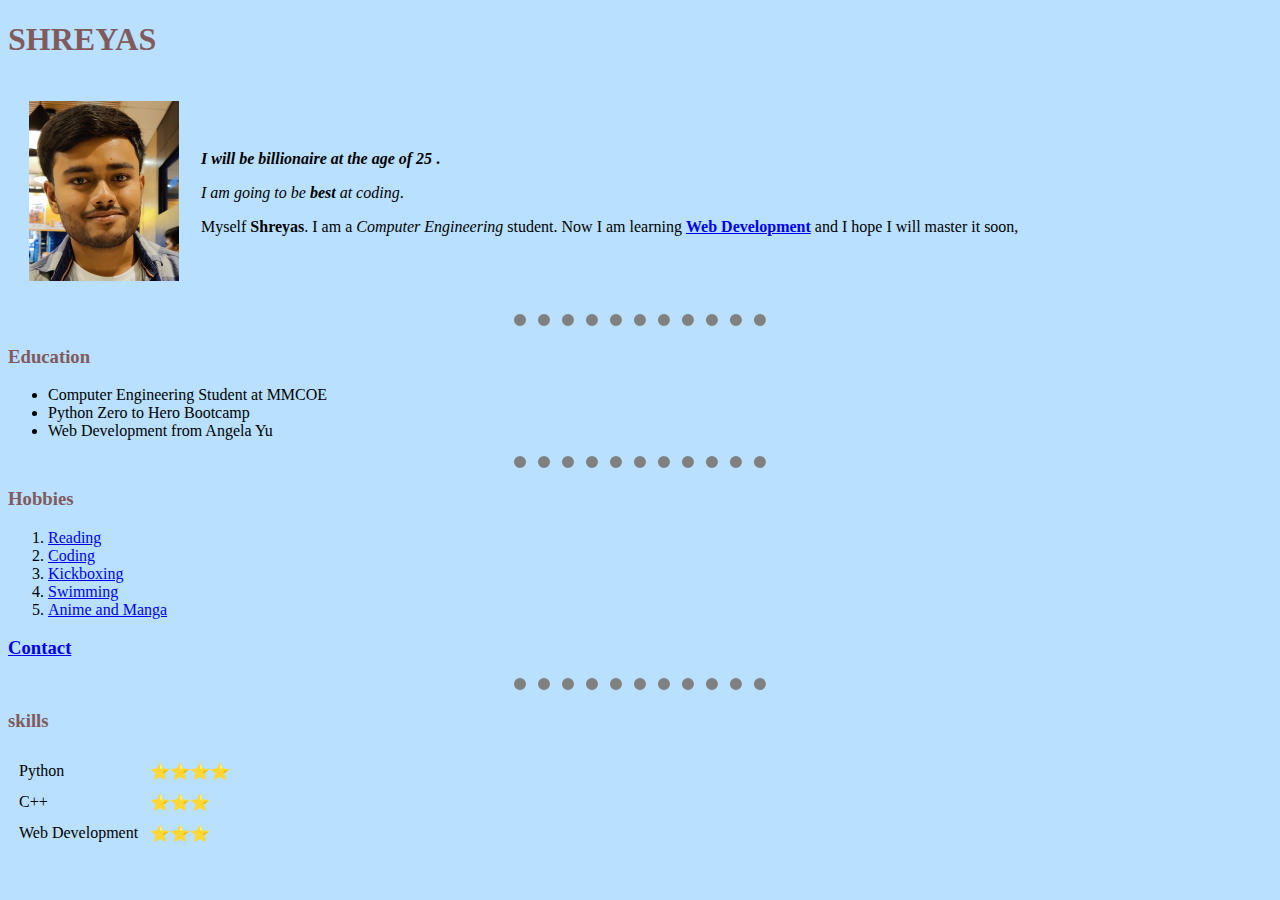
<file: index.html>
<!DOCTYPE html>
<html lang="en" dir="ltr">

<head>
  <meta charset="utf-8">
  <title> SHREYASs Personal Site</title>
<link rel="stylesheet" href="css/style.css">
</head>

<body>
  <h1>SHREYAS</h1>
  <table cellspacing="20">
    <tr>
      <td><img src="image/IMG_20220323_201645.jpg" alt="" width="150" height="180">
      </td>
      <td>
        <p><strong><em>I will be billionaire at the age of 25
            </em>.</p></strong>
        <p><em>I am going to be <strong>best</strong> at coding</em>.</p>
        <p>Myself <strong>Shreyas</strong>. I am a <em>Computer Engineering </em> student. Now I am learning <strong><a href="https://en.wikipedia.org/wiki/Web_development">Web Development</a></strong> and I hope I will master it soon,</p>
      </td>
    </tr>

  </table>

  <hr size="3" >
  <h3>Education</h3>
  <ul>
    <li>Computer Engineering Student at MMCOE</li>
    <li>Python Zero to Hero Bootcamp</li>
    <li>Web Development from Angela Yu</li>
  </ul>
  <hr size="3" >
  <h3>Hobbies</h3>
  <ol>
    <li><a href="https://en.wikipedia.org/wiki/Reading">Reading</a></li>
    <li><a href="https://en.wikipedia.org/wiki/Computer_programming">Coding</a></li>
    <li><a href="https://en.wikipedia.org/wiki/Kickboxing">Kickboxing</a></li>
    <li><a href="https://en.wikipedia.org/wiki/Swimming">Swimming</a></li>
    <li><a href="https://en.wikipedia.org/wiki/Anime_and_manga">Anime and Manga</a></li>
  </ol>
  <h3> <a href="contact.html">Contact</a> </h3>
  <hr size="3" >
  <h3>skills</h3>
  <table cellspacing="10">
    <tr>
      <td>Python</td>
      <td>⭐️⭐️⭐️⭐️</td>
    </tr>
    <tr>
      <td>C++</td>
      <td>⭐️⭐️⭐️</td>
    </tr>
    <tr>
      <td>Web Development</td>
      <td>⭐️⭐️⭐️</td>
    </tr>
  </table>




</body>

</html>
</file>
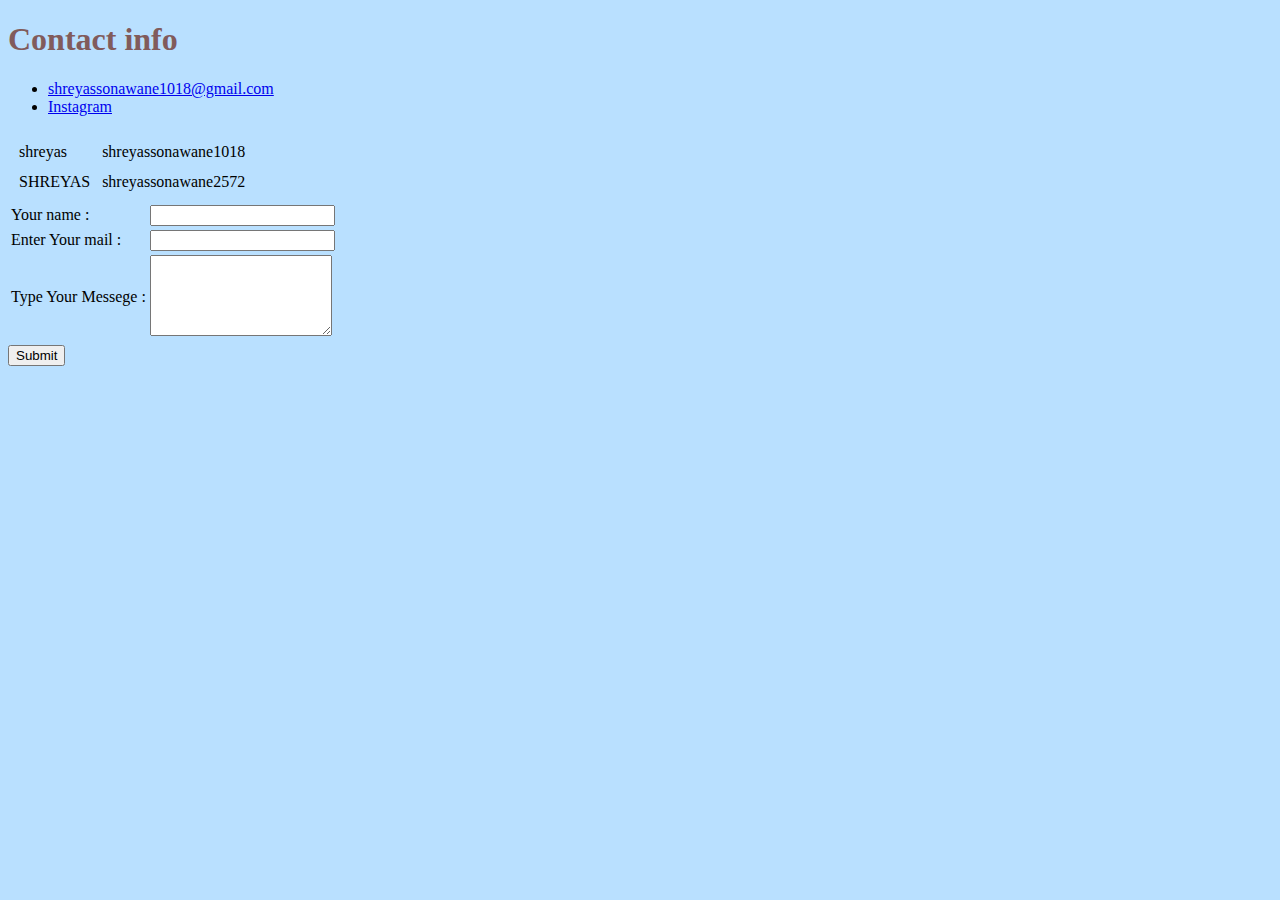
<file: contact.html>
<!DOCTYPE html>
<html lang="en" dir="ltr">

<head>
  <meta charset="utf-8">
  <title>Contact Details</title>
  <link rel="stylesheet" href="css/style.css">
</head>

<body>
  <h1>Contact info</h1>
  <ul>
    <li><a href="gmail.com">shreyassonawane1018@gmail.com</a></li>
    <li><a href="https://www.instagram.com/shrey_1018/">Instagram</a></li>

  </ul>
  <table cellspacing="10">
    <tr>
      <td>shreyas</td>
      <td>shreyassonawane1018</td>
    </tr>
    <tr>
      <td>SHREYAS</td>
      <td>shreyassonawane2572</td>
    </tr>
  </table>



  <form action="mailto:shreyassonawane1018@gmail.com" method="post" enctype="text/plain">
    <table>
      <tr>
        <td><label>Your name :</label></td>
        <td><input type="text" name="Name: " value=""><br></td>
      </tr>
      <tr>
        <td><label>Enter Your mail :</label></td>
        <td><input type="email" name="Email: " value=""><br></td>
      </tr>
      <tr>
        <td><label>Type Your Messege :</label></td>
        <td><textarea name="your Messege: " rows="5" cols="20"></textarea><br></td>
      <tr>





    </table>



    <input type="submit" name="">









  </form>



</body>

</html>
</file>
<file: css/style.css>
body  {
    background-color: #B9E0FF;
    }
    hr {
    background-color:#B9E0FF;
    border-style:none ;
    border-top-style: dotted;
    border-width: 12px;
    border-color: grey;
    height: 1px;
    width: 20%;
    
    }
h1{
    color: #815B5B;
}
h2{
    color: #815B5B;

}
h3{
    color: #815B5B;

}
</file>
